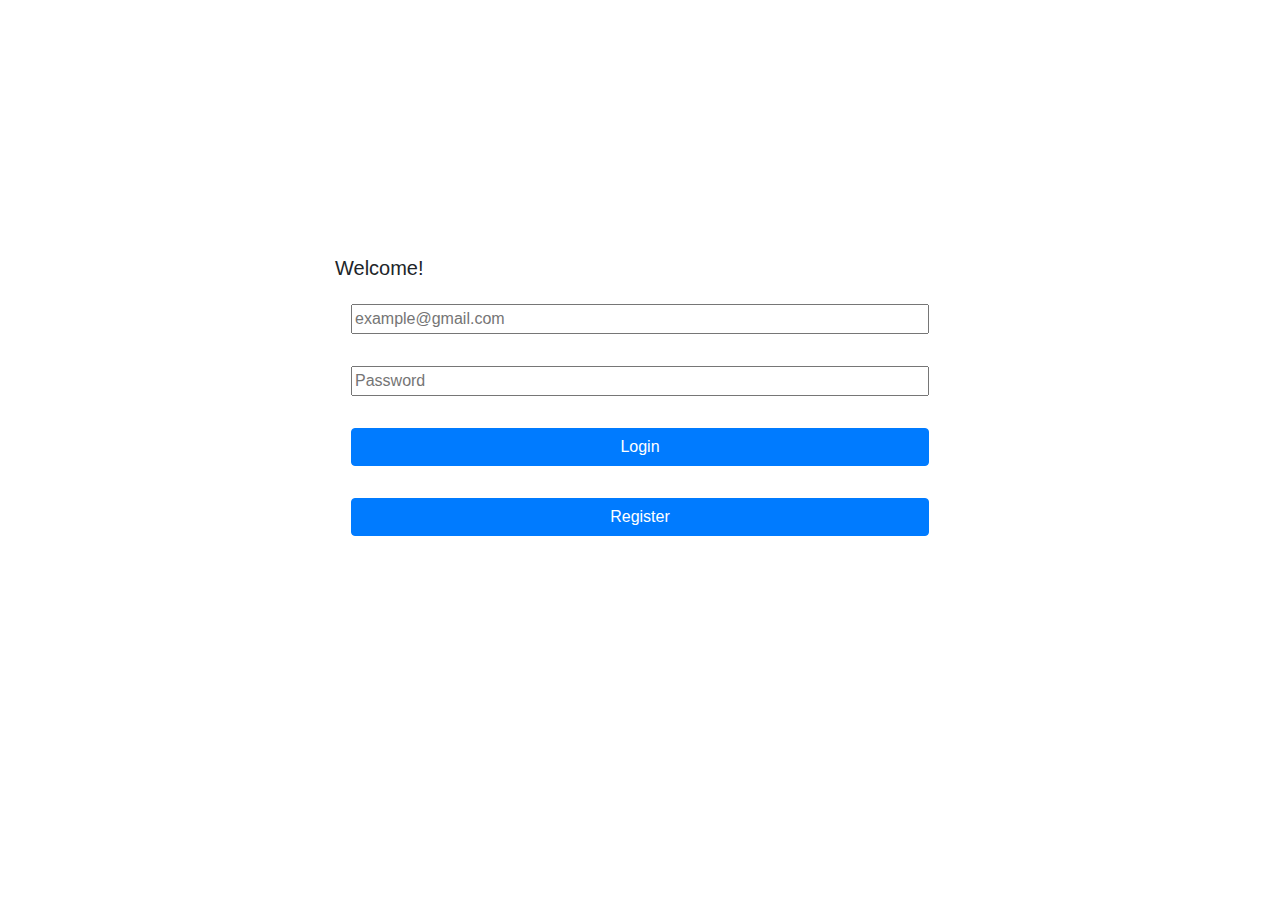
<file: index.html>
<!DOCTYPE html>
<html lang="en">
<head>
	<title>Login </title>
	<meta charset="UTF-8">
	<meta name="viewport" content="width=device-width, initial-scale=1">
	<link rel="stylesheet" href="https://stackpath.bootstrapcdn.com/bootstrap/4.3.1/css/bootstrap.min.css"
	integrity="sha384-ggOyR0iXCbMQv3Xipma34MD+dH/1fQ784/j6cY/iJTQUOhcWr7x9JvoRxT2MZw1T" crossorigin="anonymous">
	<script type="module" defer src="./script/main.js"></script>
</head>
<body>
	<div class="container-fluid" style="margin-top: 16rem;">
		<div class="row d-flex justify-content-center">
			<div class="col-6 d-flex flex-column justify-content-center">
				<h3 class="lead">Welcome!</h3>
				<input type="text" class="m-3" id="logUsername" placeholder="example@gmail.com">
				<input class="m-3" type="password" id="logPassword" placeholder="Password">
					<button class="btn btn-primary m-3" id="btnLogin">Login</button>
					<button class="btn btn-primary m-3" id="btnRegisterRed">Register</button>
			</div>
		</div>
	</div>
</body>
</html>
</file>
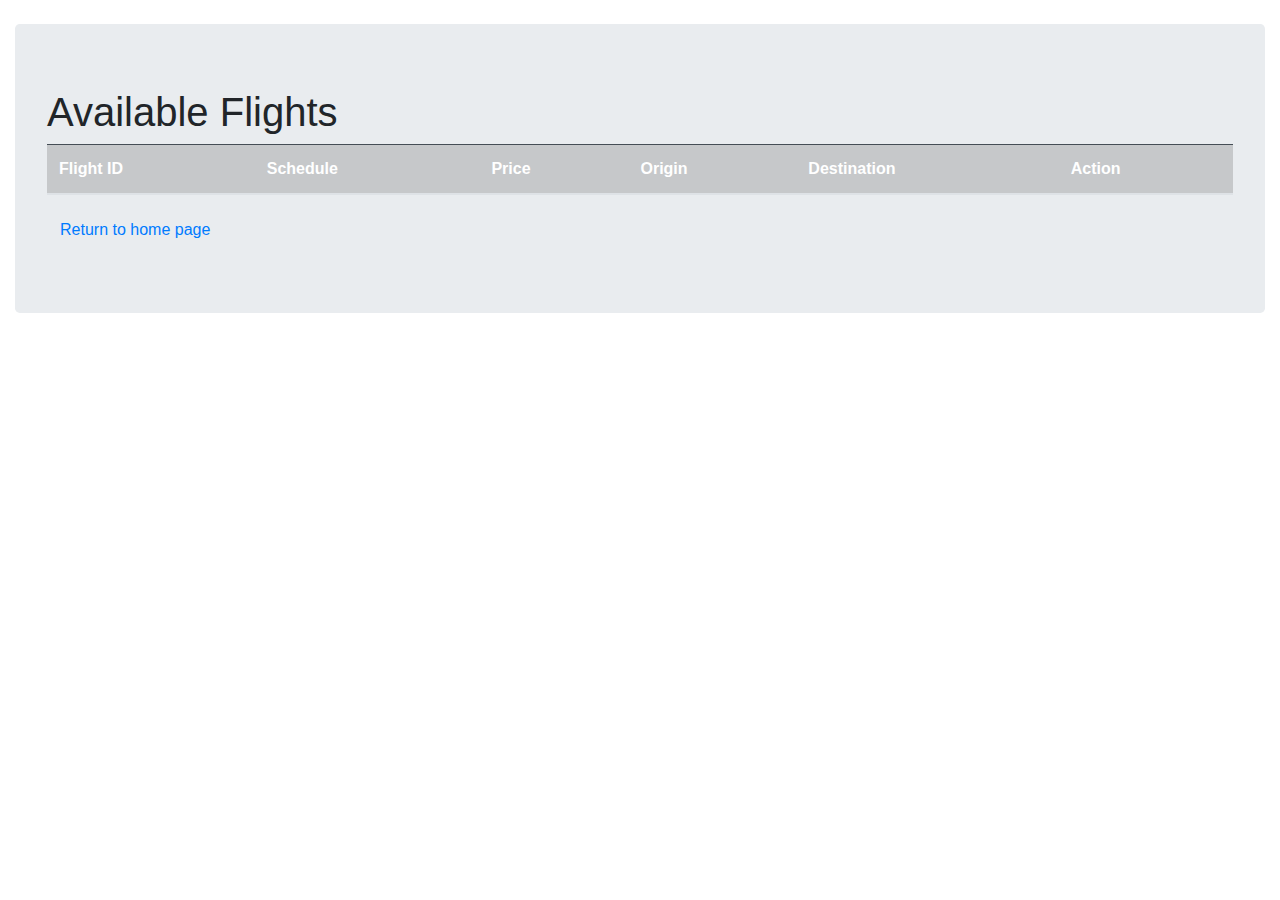
<file: flightSelect.html>
<!DOCTYPE html>
<html lang="en">
<head>
    <meta charset="UTF-8">
    <meta name="viewport" content="width=device-width, initial-scale=1.0">
    <link rel="stylesheet" href="https://stackpath.bootstrapcdn.com/bootstrap/4.3.1/css/bootstrap.min.css"
        integrity="sha384-ggOyR0iXCbMQv3Xipma34MD+dH/1fQ784/j6cY/iJTQUOhcWr7x9JvoRxT2MZw1T" crossorigin="anonymous">
    <script type="module" defer src="./script/buy.js"></script>
    <title>Select flights</title>
</head>
<body>
    <div class="container-fluid" id="main-container">
        <br>
        <div class="jumbotron">
            <h1>
                Available Flights
            </h1>
            <section>
                <table class="table table-hover" id="main-table">
                    <thead>
                        <tr class="table-dark">
                            <th scope="col">Flight ID</th>
                            <th scope="col">Schedule</th>
                            <th scope="col">Price</th>
                            <th scope="col">Origin</th>
                            <th scope="col">Destination</th>
                            <th scope="col">Action</th>
                        </tr>
                    </thead>
                    <tbody id="tableBuyBody">
                        
                    </tbody>
                </table>
            </section>

            <a href="./Home.html"><button class="btn">Return to home page</a></button>
        </div>
</body>
</html>
</file>
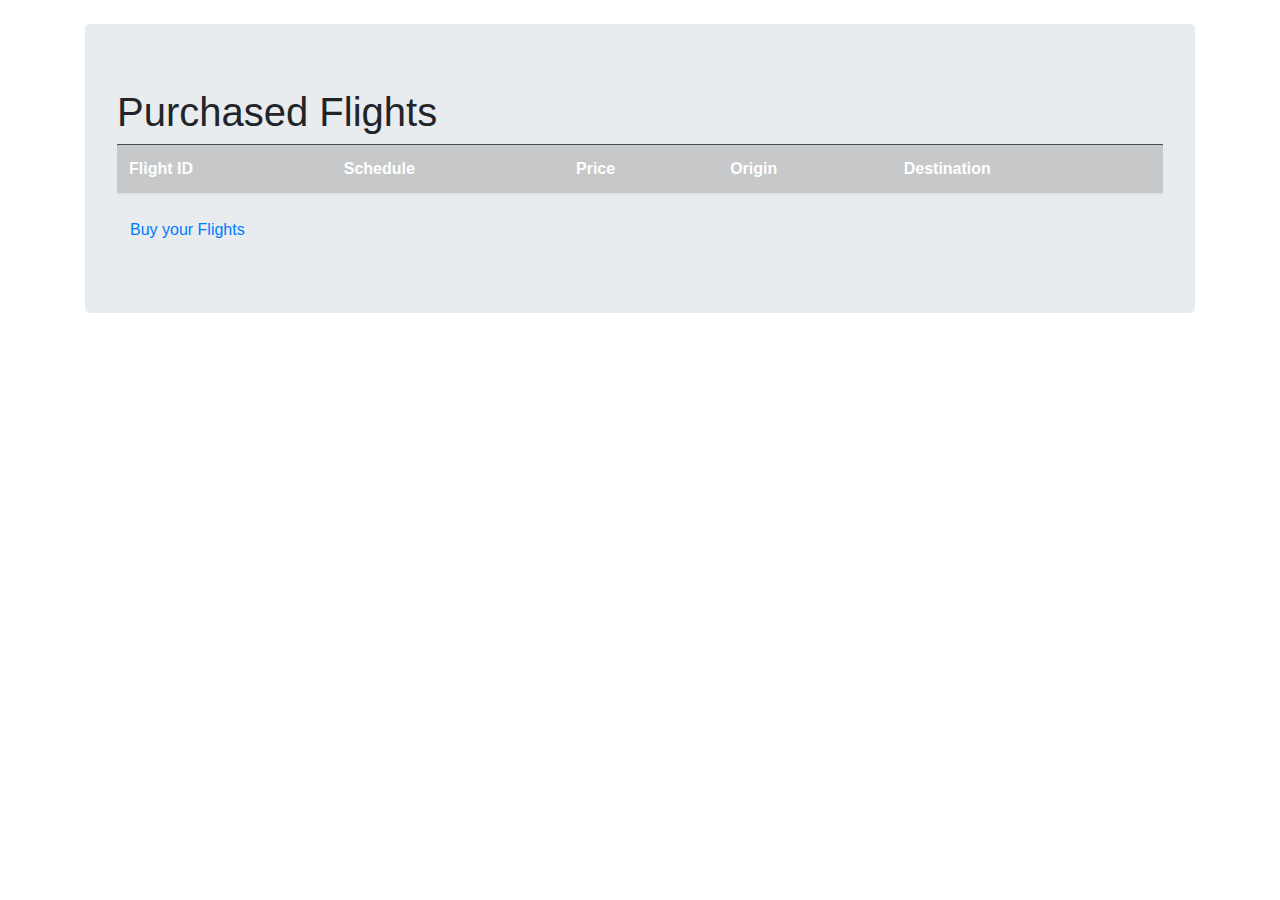
<file: Home.html>
<!DOCTYPE html>
<html lang="en">

<head>
    <meta charset="UTF-8">
    <meta name="viewport" content="width=device-width, initial-scale=1.0">
    <meta http-equiv="X-UA-Compatible" content="ie=edge">
    <link rel="stylesheet" href="https://stackpath.bootstrapcdn.com/bootstrap/4.3.1/css/bootstrap.min.css"
        integrity="sha384-ggOyR0iXCbMQv3Xipma34MD+dH/1fQ784/j6cY/iJTQUOhcWr7x9JvoRxT2MZw1T" crossorigin="anonymous">
    <script type="module" defer src="./script//home.js"></script>
    <title>HOME</title>
</head>

<body>
    <div class="container">
        <br>
        <div class="jumbotron">
            <h1>
                Purchased Flights
            </h1>
            <section>
                <table class="table table-hover">
                    <thead>
                        <tr class="table-dark">
                            <th scope="col">Flight ID</th>
                            <th scope="col">Schedule</th>
                            <th scope="col">Price</th>
                            <th scope="col">Origin</th>
                            <th scope="col">Destination</th>
                        </tr>
                    </thead>
                    <tbody id="homeTableBody">

                    </tbody>
                </table>
            </section>

            <a href="./flightSelect.html"><button class="btn">Buy your Flights</a></button>
        </div>
</body>

</html>
</file>
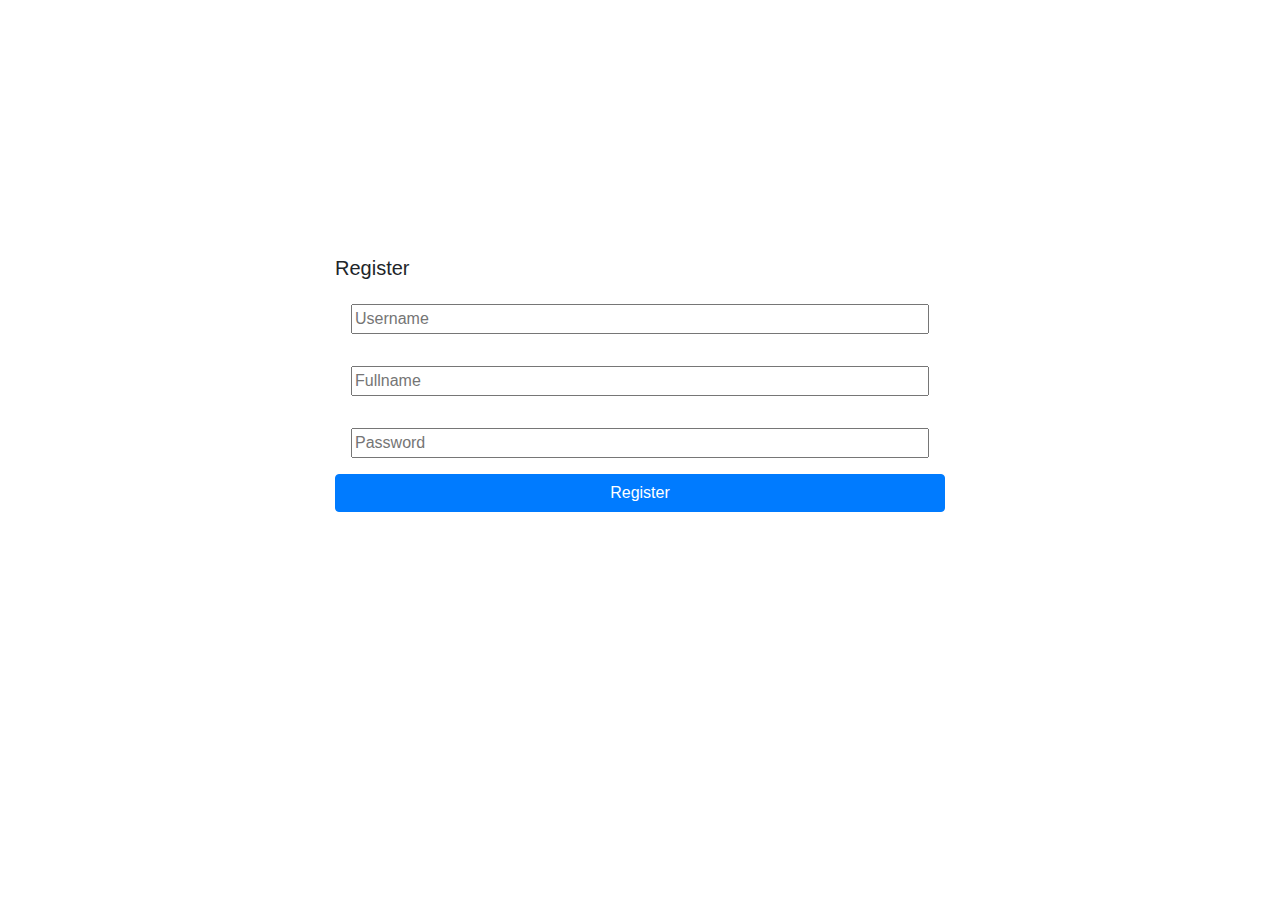
<file: register.html>
<!DOCTYPE html>
<html lang="en">

<head>
    <!-- Required meta tags-->
    <meta charset="UTF-8">
    <meta name="viewport" content="width=device-width, initial-scale=1, shrink-to-fit=no">
    <meta name="description" content="Colorlib Templates">
    <meta name="author" content="Colorlib">
    <meta name="keywords" content="Colorlib Templates">

    <!-- Title Page-->
    <title>Register</title>

    <link rel="stylesheet" href="https://stackpath.bootstrapcdn.com/bootstrap/4.3.1/css/bootstrap.min.css"
    integrity="sha384-ggOyR0iXCbMQv3Xipma34MD+dH/1fQ784/j6cY/iJTQUOhcWr7x9JvoRxT2MZw1T" crossorigin="anonymous">
    <script type="module" defer src="./script/register.js"></script>
</head>

<body>
    <div class="container-fluid" style="margin-top: 16rem">
        <div class="row d-flex justify-content-center">
            <div class="col-6 d-flex flex-column justify-content-center">
                <h3 class="lead">Register</h3>
                <input type="text" class="m-3" id="usernameReg" placeholder="Username">
                <input type="text" class="m-3" id="fullnameReg" placeholder="Fullname">
                <input class="m-3" type="password" id="passReg" placeholder="Password">
                <button class="btn btn-primary" id="btnRegister">Register</button>
            </div>
        </div>
    </div>

</body><!-- This templates was made by Colorlib (https://colorlib.com) -->
</html>
<!-- end document-->
</file>
